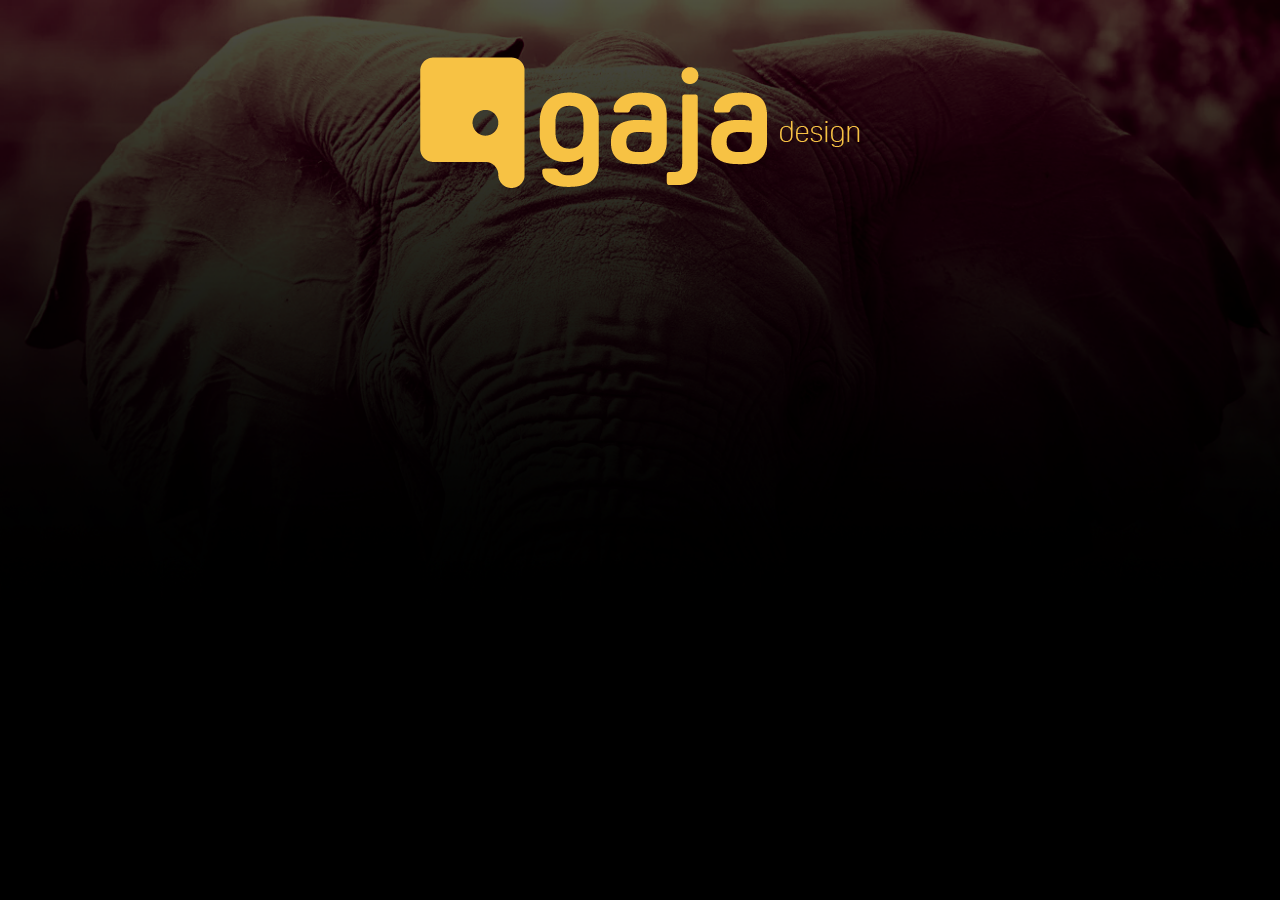
<file: oi/index.html>
<!DOCTYPE html>
<html lang="pt-br">
<head>
    <meta charset="UTF-8">
    <meta name="viewport" content="width=device-width, initial-scale=1.0">
    <title>Bem Vindo!</title>
    <link rel="stylesheet" href="./oi.css">
</head>
<body>
    <header>
        <img src="../assets/images/logo-horizontal.png" alt="logo gaja design">
    </header>

    <main>

    </main>

    <footer>

    </footer>
    
</body>
</html>
</file>
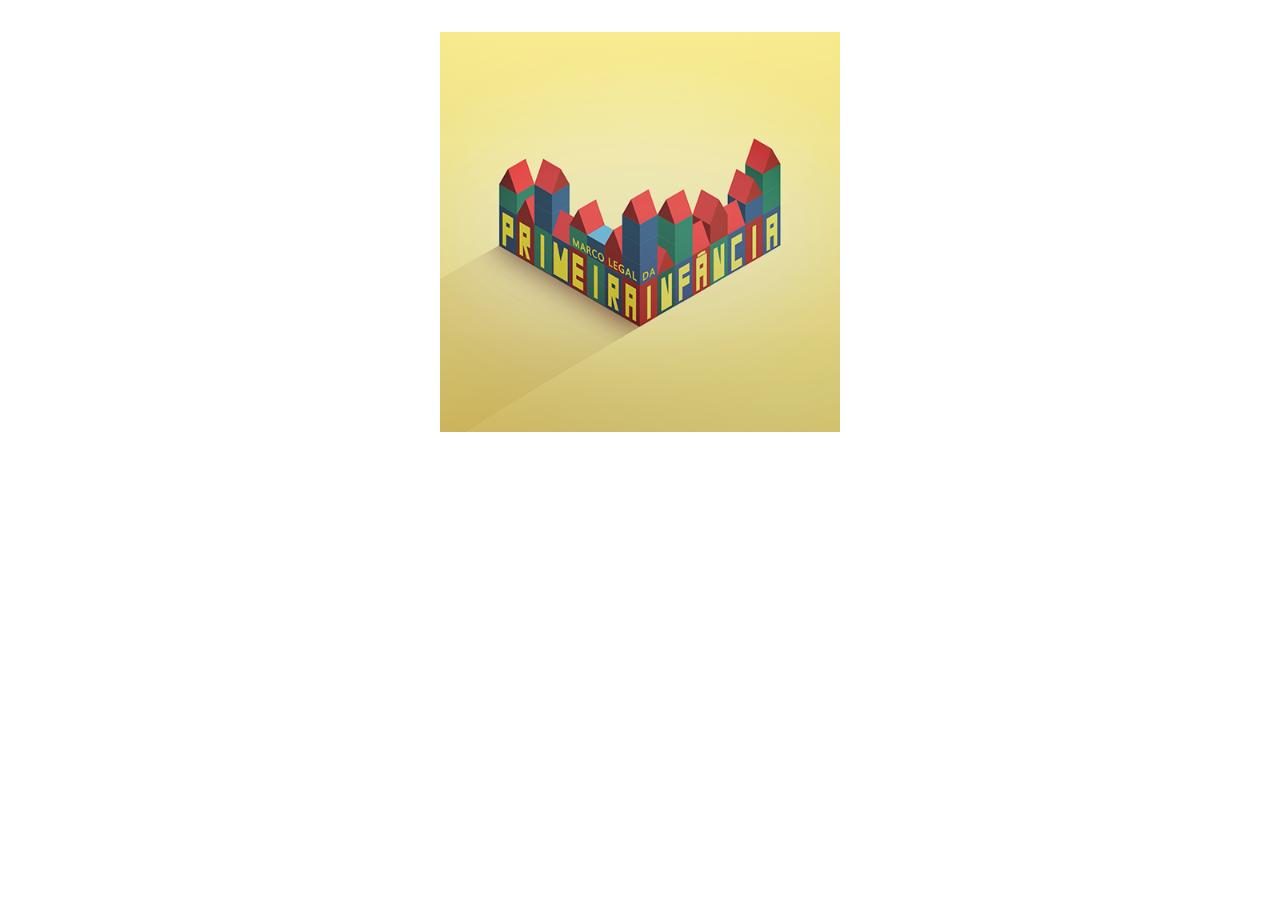
<file: lab.html>
<!DOCTYPE html>
<html lang="en">
<head>
    <meta charset="UTF-8">
    <meta name="viewport" content="width=device-width, initial-scale=1.0">
    <title>Document</title>
    <link rel="stylesheet" href="./lab.css">
</head>
<body>
        <div class="container">
            <div class="container-bg">

            </div>
            
            <div class="box-efeito">
            </div>
            <div class="box-infos">
                <h3>
                    Título do Destaque
                </h3>
                <p>
                    Conheça essa a programação visual que fizemos para esse programa da TV Câmara.
                </p>
            </div>
        </div> 


        <div class="box">

        </div>
        <div class="box">

        </div>
</body>
</html>
</file>
<file: oi/oi.css>
* {
    margin: 0;
    padding: 0;
    box-sizing: border-box;
}

body {
    background-image: url("../assets/images/bg-elefante-01.png");
    background-repeat: no-repeat;
    background-size: 100% auto;
    background-position: top center;
    background-color: black;
    color: white;
}

header {
    padding-top: 32px;
    text-align: center;
}
</file>
<file: lab.css>
* {
    box-sizing: border-box;
    margin: 0;
    padding: 0;
}
.container {
    margin: 2rem auto;
    width: 400px;
    height: 400px;
    position: relative;
    z-index: 1;
}

.container-bg {
    position: absolute;
    top: 0; left: 0; right: 0; bottom: 0;
    width: 100%; height: 100%;
    background-image: url(./assets/images/img-dif-01.png);
    background-size: cover;
    background-position: center;
    z-index: 1;
    transition: filter 0.4s;
}

.box-infos, .box-efeito {
    width: 400px;
    height: 400px;
    position: absolute;
    top: 0;  
    left: 0;
    
}

.box-efeito {
    z-index: 2;
    background-image: linear-gradient(to bottom, rgba(0,0,0,0), rgba(0,0,0,0.8));
    opacity: 0.2;
    transition: opacity 0.4s;
       
}

.box-infos {
    z-index: 3;
    display: flex;
    flex-direction: column;
    justify-content: end;
    opacity: 0;
    transition: opacity 0.4s;


}

/* Efeitos apenas no hover do container */
.container:hover .container-bg {
    filter: blur(3px);
}
.container:hover .box-efeito {
    opacity: 1;
}
.container:hover .box-infos {
    opacity: 1;
}



h3 {
    color: #fff;
    text-align: center;
    font-size: 1.5rem;
    margin: 1rem 0;
}
p {
    color: #fff;
    text-align: center;
    font-size: 1.4rem;
    margin: 0 1rem 1rem;
}


/* .box {
    width: 400px;
    height: 400px;
    border: 2px solid #000;
    margin: 20px auto;
    position: relative;
}

.item1, .item2 {
    width: 150px;
    height: 150px;
}

.item1 {
    background-color: blue;
    position: fixed;
    left: 50px;
    top: 50px;
}

.item2 {
    background-color: red;
    position: sticky;
    top: 0;
} */


/* Ótima observação!
No seu código, .item1 tem position: relative e left: 100%. O esperado seria mover 150px (a largura dele), mas ele está se movendo 400px (a largura do .box).

Por quê?
No CSS, quando você usa left: 100% com position: relative, a porcentagem é relativa à largura do elemento pai (no caso, .box), não ao próprio elemento.

Resumindo:
position: relative + left: 100%
→ Move o elemento 100% da largura do elemento pai (a .box, que tem 400px).

Se fosse left: 100px, aí sim seria 100px, independente do pai.

Dica:
Para mover o elemento em relação ao seu próprio tamanho, use transform: translateX(100%). */
</file>
